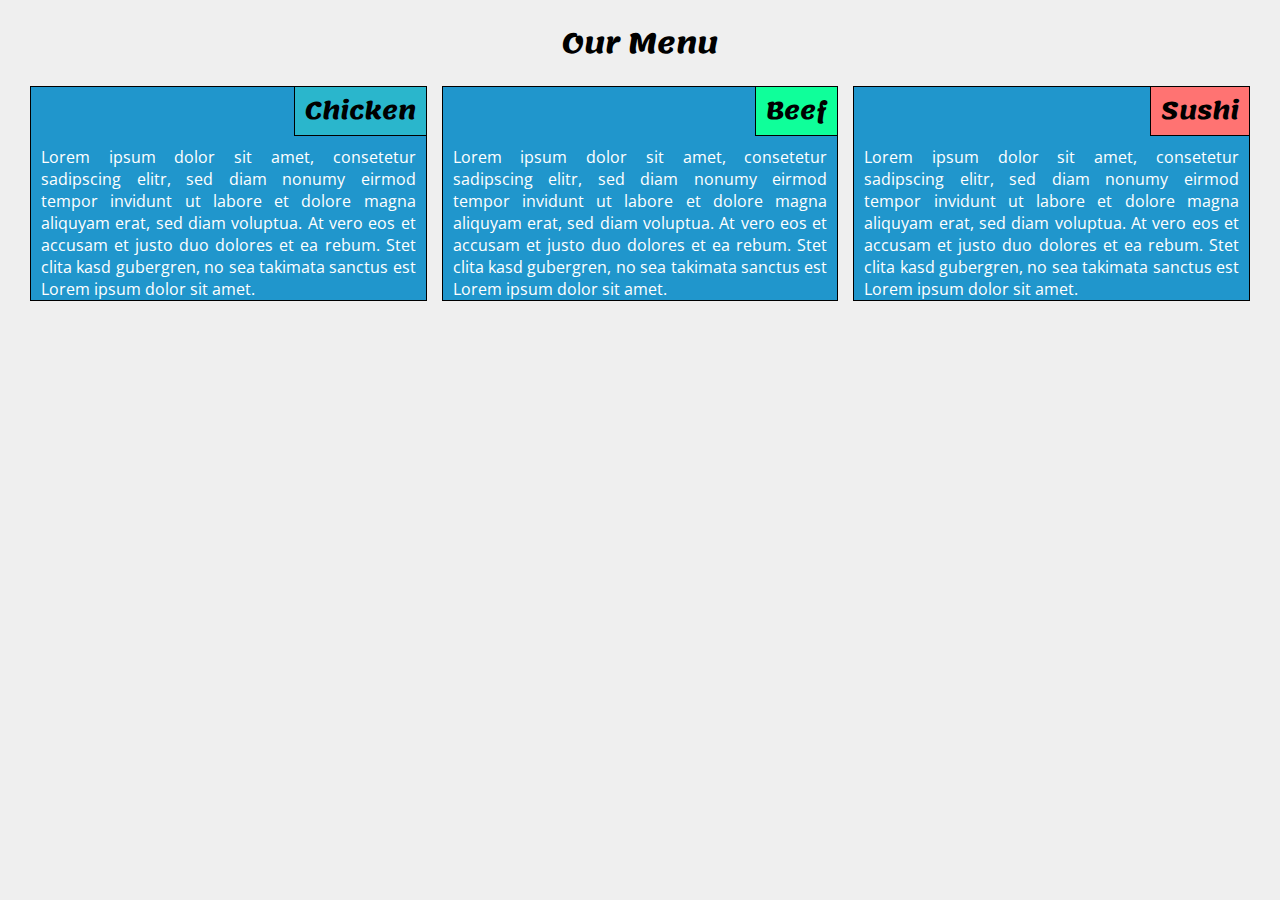
<file: module2-solution/index.html>
<!DOCTYPE html>
<html>
<head>
	<meta charset="utf-8">
	<meta name="viewport" content="width=device-width, initial-scale=1">
	<title>Assignment Solution for Module 2</title>
	<!-- We do not use the browser's default font, but we use some google web fonts -->
	<link href="https://fonts.googleapis.com/css?family=Lemonada|Open+Sans" rel="stylesheet"> 
	<link rel="stylesheet" href="css/style.css">
</head>
<body>

	<h1>Our Menu</h1>

	<div class="row">
		<section class="col-lg-4 col-md-6 col-sm-12">
			<h2>Chicken</h2>
			<p>Lorem ipsum dolor sit amet, consetetur sadipscing elitr, sed diam nonumy eirmod tempor invidunt ut labore et dolore magna aliquyam erat, sed diam voluptua. At vero eos et accusam et justo duo dolores et ea rebum. Stet clita kasd gubergren, no sea takimata sanctus est Lorem ipsum dolor sit amet.</p>
		</section>

		<section class="col-lg-4 col-md-6 col-sm-12">
			<h2>Beef</h2>
			<p>Lorem ipsum dolor sit amet, consetetur sadipscing elitr, sed diam nonumy eirmod tempor invidunt ut labore et dolore magna aliquyam erat, sed diam voluptua. At vero eos et accusam et justo duo dolores et ea rebum. Stet clita kasd gubergren, no sea takimata sanctus est Lorem ipsum dolor sit amet.</p>
		</section>

		<section class="col-lg-4 col-md-12 col-sm-12">
			<h2>Sushi</h2>
			<p>Lorem ipsum dolor sit amet, consetetur sadipscing elitr, sed diam nonumy eirmod tempor invidunt ut labore et dolore magna aliquyam erat, sed diam voluptua. At vero eos et accusam et justo duo dolores et ea rebum. Stet clita kasd gubergren, no sea takimata sanctus est Lorem ipsum dolor sit amet.</p>
		</section>
	</div>

</body>
</html>
</file>
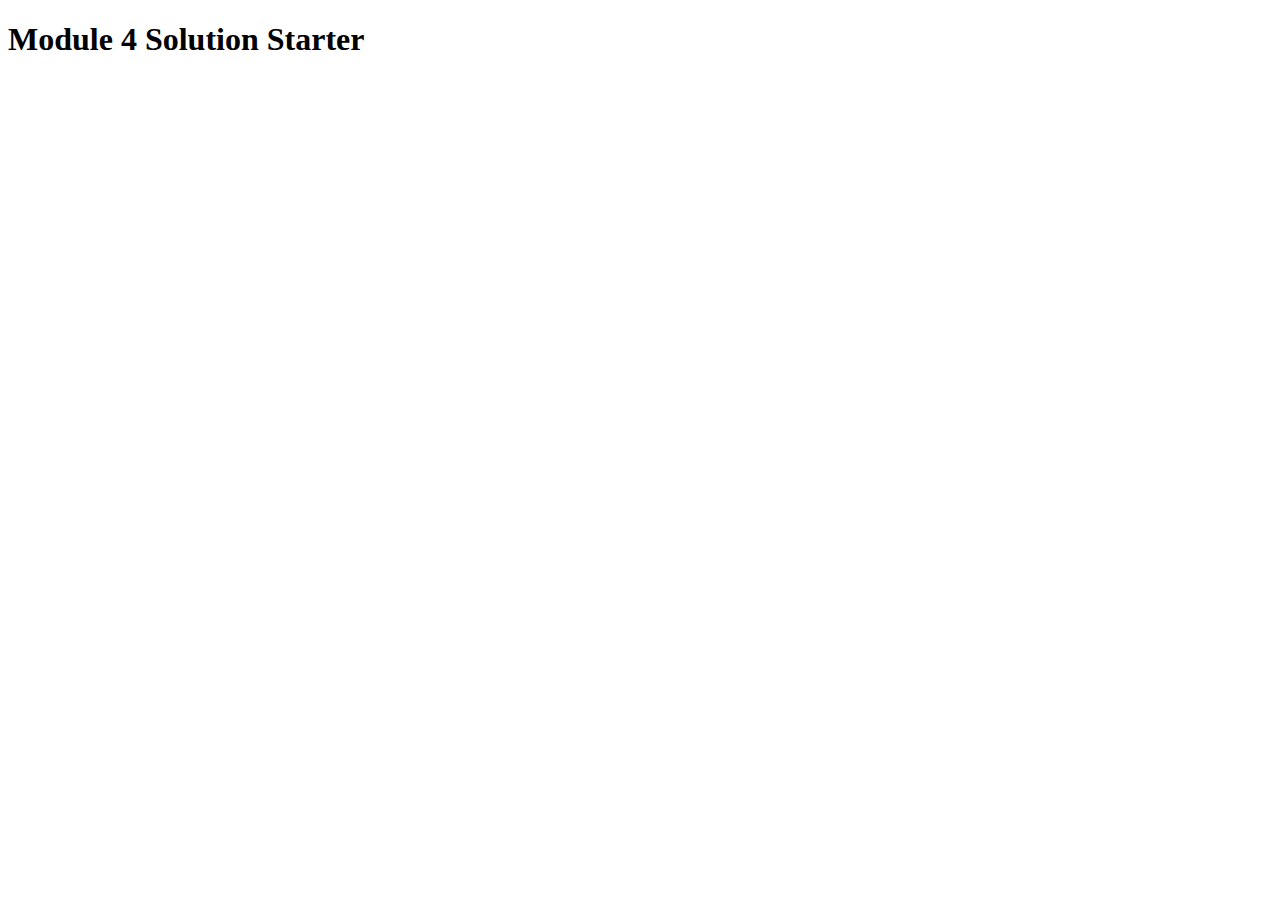
<file: module4-solution/index.html>
<!DOCTYPE html>
<html>
<head>
  <meta charset="utf-8">
  <title>Module 4 Solution Starter</title>
  <script>
    var names = []; // DO NOT REMOVE
  </script>
  <script src="SpeakHello.js"></script>
  <script src="SpeakGoodBye.js"></script>
  <script src="script.js"></script>
</head>
<body>
  <h1>Module 4 Solution Starter</h1>
</body>
</html>
</file>
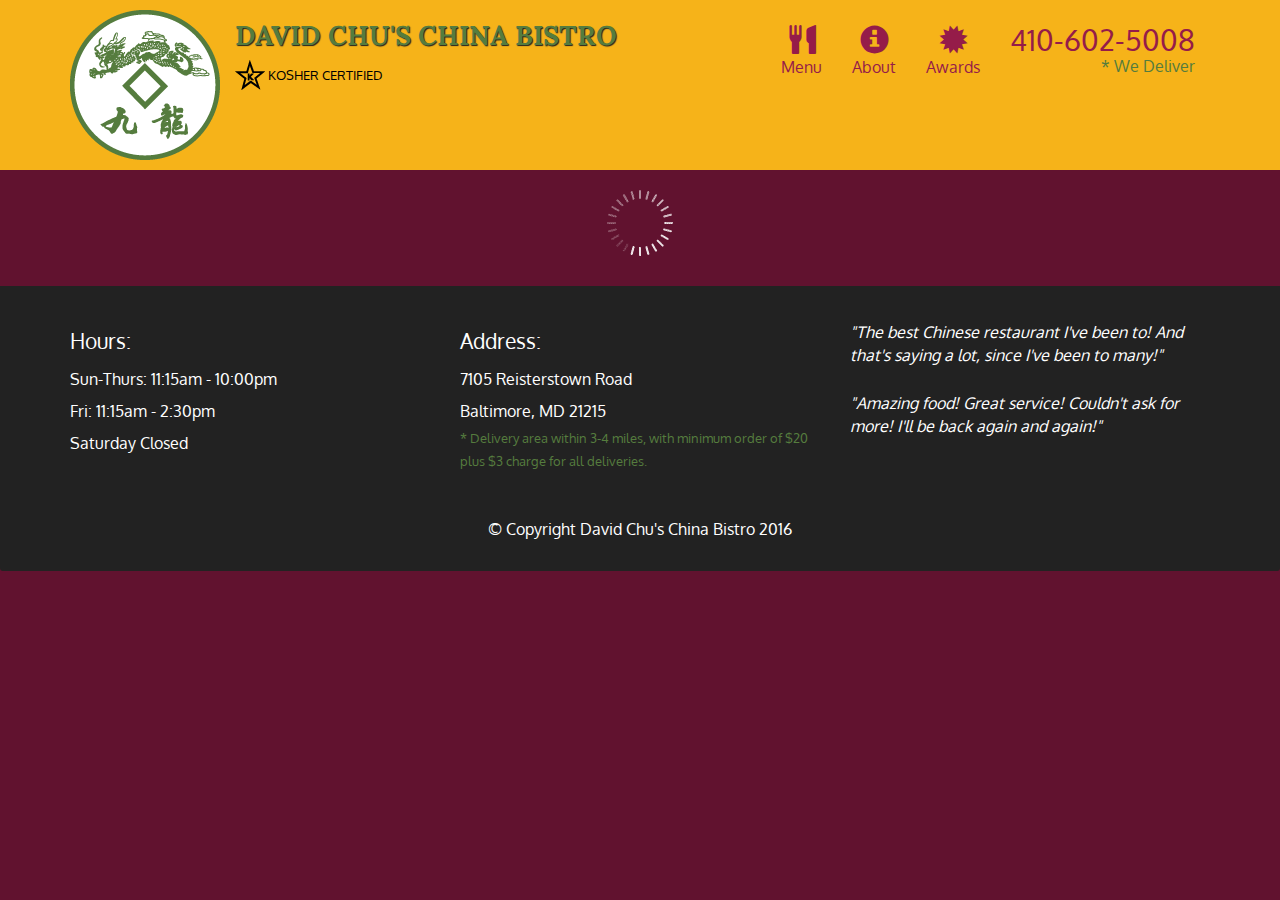
<file: module5-solution/index.html>
<!doctype html>
<html lang="en">
  <head>
    <meta charset="utf-8">
    <meta http-equiv="X-UA-Compatible" content="IE=edge">
    <meta name="viewport" content="width=device-width, initial-scale=1">
    <title>David Chu's China Bistro</title>
    <link rel="stylesheet" href="css/bootstrap.min.css">
    <link rel="stylesheet" href="css/styles.css">
    <link href='https://fonts.googleapis.com/css?family=Oxygen:400,300,700' rel='stylesheet' type='text/css'>
    <link href='https://fonts.googleapis.com/css?family=Lora' rel='stylesheet' type='text/css'>
  </head>
<body>
  <header>
    <nav id="header-nav" class="navbar navbar-default">
      <div class="container">
        <div class="navbar-header">
          <a href="index.html" class="pull-left visible-md visible-lg">
            <div id="logo-img" alt="Logo image"></div>
          </a>

          <div class="navbar-brand">
            <a href="index.html"><h1>David Chu's China Bistro</h1></a>
            <p>
              <img src="images/star-k-logo.png" alt="Kosher certification">
              <span>Kosher Certified</span>
            </p>
          </div>

          <button id="navbarToggle" type="button" class="navbar-toggle collapsed" data-toggle="collapse" data-target="#collapsable-nav" aria-expanded="false">
            <span class="sr-only">Toggle navigation</span>
            <span class="icon-bar"></span>
            <span class="icon-bar"></span>
            <span class="icon-bar"></span>
          </button>
        </div>
        
        <div id="collapsable-nav" class="collapse navbar-collapse">
           <ul id="nav-list" class="nav navbar-nav navbar-right">
            <li id="navHomeButton" class="visible-xs active">
              <a href="index.html">
                <span class="glyphicon glyphicon-home"></span> Home</a>
            </li>
            <li id="navMenuButton">
              <a href="#" onclick="$dc.loadMenuCategories();">
                <span class="glyphicon glyphicon-cutlery"></span><br class="hidden-xs"> Menu</a>
            </li>
            <li>
              <a href="#">
                <span class="glyphicon glyphicon-info-sign"></span><br class="hidden-xs"> About</a>
            </li>
            <li>
              <a href="#">
                <span class="glyphicon glyphicon-certificate"></span><br class="hidden-xs"> Awards</a>
            </li>
            <li id="phone" class="hidden-xs">
              <a href="tel:410-602-5008">
                <span>410-602-5008</span></a><div>* We Deliver</div>
            </li>
          </ul><!-- #nav-list -->
        </div><!-- .collapse .navbar-collapse -->
      </div><!-- .container -->
    </nav><!-- #header-nav -->
  </header>

  <div id="call-btn" class="visible-xs">
    <a class="btn" href="tel:410-602-5008">
    <span class="glyphicon glyphicon-earphone"></span>
    410-602-5008
    </a>
  </div>
  <div id="xs-deliver" class="text-center visible-xs">* We Deliver</div>

  <div id="main-content" class="container"></div>

  <footer class="panel-footer">
    <div class="container">
      <div class="row">
        <section id="hours" class="col-sm-4">
          <span>Hours:</span><br>
          Sun-Thurs: 11:15am - 10:00pm<br>
          Fri: 11:15am - 2:30pm<br>
          Saturday Closed
          <hr class="visible-xs">
        </section>
        <section id="address" class="col-sm-4">
          <span>Address:</span><br>
          7105 Reisterstown Road<br>
          Baltimore, MD 21215
          <p>* Delivery area within 3-4 miles, with minimum order of $20 plus $3 charge for all deliveries.</p>
          <hr class="visible-xs">
        </section>
        <section id="testimonials" class="col-sm-4">
          <p>"The best Chinese restaurant I've been to! And that's saying a lot, since I've been to many!"</p>
          <p>"Amazing food! Great service! Couldn't ask for more! I'll be back again and again!"</p>
        </section>
      </div>
      <div class="text-center">&copy; Copyright David Chu's China Bistro 2016</div>
    </div>
  </footer>

  <!-- jQuery (Bootstrap JS plugins depend on it) -->
  <script src="js/jquery-2.1.4.min.js"></script>
  <script src="js/bootstrap.min.js"></script>
  <script src="js/ajax-utils.js"></script>
  <script src="js/script.js"></script>
</body>
</html>
</file>
<file: module2-solution/css/style.css>
/* -- Override browser defaults ----------------------------------------------------------------- */
* {
  /* Override content-box model with border-box model */
  box-sizing: border-box;
  /* Disable browser's default margins & paddings */
  padding: 0px;
  margin: 0px;
}

/* -- General ----------------------------------------------------------------------------------- */

body {
  font-family: 'Open Sans', sans-serif;
  font-weight: 400;
  background-color: #EFEFEF;
  padding-left: 30px;
  padding-right: 30px;
}

h1, h2 {
  font-family: 'Lemonada', cursive;
}

h1 {
  margin-top: 15px;
  margin-bottom: 15px;
  text-align: center;

  /* Optional task: 75% larger font size */
  font-size: 1.75em;
}

h2 {
  /* Optional task: 50% larger font size */
  font-size: 1.5em;
}

/* -- Sections ---------------------------------------------------------------------------------- */
section {
  background-color: #2096CC;
  /* Requirement: 1px solid black border for section */
  border: 1px solid #000000;
}

/* -- Meal headline ----------------------------------------------------------------------------- */
section > h2 {
  float: right;
  margin-bottom: 10px;
  padding: 0px 10px 0px 10px;
  background-color: #FFFFFF;
  /*  Requirement: 1px solid black border for section heading
      note: this is only applied for the sides that do not share the border with the section, 
            since in my opinion this this looks nicer
  */
  border-width: 0px 0px 1px 1px;
  border-color: #000000;
  border-style: solid;
}

/*  Cycle through three background colors
    This does become useful if one has more than three elements. section:nth-child(1) and so on 
    would have done it as well. */
section:nth-child(3n+1) > h2 {
  background-color: #2AB6CC;
}

section:nth-child(3n+2) > h2 {
  background-color: #0FFF9A;
}

section:nth-child(3n+3) > h2 {
  background-color: #FF7372;
}

/* -- Meal text --------------------------------------------------------------------------------- */
section > p {
  margin-right: 10px;
  margin-left: 10px;
  color: white;
  text-align: justify;
  clear: right;
}

/*  =============================================================================================
    A simple responsive framework
    ============================================================================================= */

.row {
  width: 100%;
}

/* -- Large devices only ------------------------------------------------------------------------ */
@media (min-width: 992px) {
  .col-lg-4 {
    float: left;
    margin-bottom: 15px;

    /*  Use margin-right to create gaps/spaces between the columns */
    margin-right: 15px;

    /*  Set width to a third of parent's width minus the sum of all gap spaces divided by the number
        of columns. 

        Note: calc is not supported by "Opera Mini" (http://caniuse.com/#feat=calc).

        This is an alternative to changing the HTML structure by adding a child element (e.g., a 
        <div>) to every column. This div would be responsible for creating the gaps by adding 
        margins to its left and right and would contain the column's actual content:

        <div class="col-lg-4">
          <div style="margin-left: 10px; margin-right:10px">
            the actual content...
          </div
        </div>

        Note: The code above just sketches the idea and can be further improved.
    */
    width: calc(33.33% - 15px*2/3);
  }

  .col-lg-4:nth-child(3n+0) {
    /* Set margin to 0, since no gap is needed after the last element */
    margin-right: 0px;
  }
}

/* -- Medium devices only ----------------------------------------------------------------------- */
@media (min-width: 768px) and (max-width: 991px) {
  .col-md-6, 
  .col-md-12 {
    float: left;
    margin-bottom: 15px;
  }

  .col-md-6 {
    /* Below CSS code creates gaps/spaces between columns (see documentation for col-lg-4) */
    margin-right: 15px;
    width: calc(50% - 15px/2);
  }

  .col-md-6:nth-child(even) {
    /* Set margin to 0, since no gap is needed after the last element */
    margin-right: 0px;
  }

  .col-md-12 ,{
    width: 100%;
  }
}

/* -- Small devices only ------------------------------------------------------------------------ */
@media (max-width: 767px) {
  .col-sm-12 {
    margin-bottom: 15px;
  }
}
</file>
<file: module5-solution/css/styles.css>
body {
  font-size: 16px;
  color: #fff;
  background-color: #61122f;
  font-family: 'Oxygen', sans-serif;
}

/** HEADER **/
#header-nav {
  background-color: #f6b319;
  border-radius: 0;
  border: 0;
}

#logo-img {
  background: url('../images/restaurant-logo_large.png') no-repeat;
  width: 150px;
  height: 150px;
  margin: 10px 15px 10px 0;
}

.navbar-brand {
  padding-top: 25px;
}
.navbar-brand h1 { /* Restaurant name */
  font-family: 'Lora', serif;
  color: #557c3e;
  font-size: 1.5em;
  text-transform: uppercase;
  font-weight: bold;
  text-shadow: 1px 1px 1px #222;
  margin-top: 0;
  margin-bottom: 0;
  line-height: .75;
}
.navbar-brand a:hover, .navbar-brand a:focus {
  text-decoration: none;
}
.navbar-brand p { /* Kosher cert */
  color: #000;
  text-transform: uppercase;
  font-size: .7em;
  margin-top: 15px;
}
.navbar-brand p span { /* Star-K */
  vertical-align: middle;
}

#nav-list {
  margin-top: 10px;
}
#nav-list a {
  color: #951C49;
  text-align: center;
}
#nav-list a:hover {
  background: #E7E7E7;
}
#nav-list a span {
  font-size: 1.8em;
}

#phone {
  margin-top: 5px;
}
#phone a { /* Phone number */
  text-align: right;
  padding-bottom: 0;
}
#phone div { /* We Deliver */
  color: #557c3e;
  text-align: right;
  padding-right: 15px;
}

.navbar-header button.navbar-toggle, .navbar-header .icon-bar {
  border: 1px solid #61122f;
}
.navbar-header button.navbar-toggle {
  clear: both;
  margin-top: -30px;
}
/* END HEADER */

/* FOOTER */
.panel-footer {
  margin-top: 30px;
  padding-top: 35px;
  padding-bottom: 30px;
  background-color: #222;
  border-top: 0;
}
.panel-footer div.row {
  margin-bottom: 35px;
}
#hours, #address {
  line-height: 2;
}
#hours > span, #address > span {
  font-size: 1.3em;
}
#address p {
  color: #557c3e;
  font-size: .8em;
  line-height: 1.8;
}
#testimonials {
  font-style: italic;
}
#testimonials p:nth-child(2) {
  margin-top: 25px;
}
/* END FOOTER */



/* HOME PAGE */
.container .jumbotron {
  box-shadow: 0 0 50px #3F0C1F;
  border: 2px solid #3F0C1F;
}

#menu-tile, #specials-tile, #map-tile {
  height: 250px;
  width: 100%;
  margin-bottom: 15px;
  position: relative;
  border: 2px solid #3F0C1F;
  overflow: hidden;
}
#menu-tile:hover, #specials-tile:hover, #map-tile:hover {
  box-shadow: 0 1px 5px 1px #cccccc;
}
#menu-tile {
  background: url('../images/menu-tile.jpg') no-repeat;
  background-position: center;
}
#specials-tile {
  background: url('../images/specials-tile.jpg') no-repeat;
  background-position: center;
}
#menu-tile span, #specials-tile span, #map-tile span {
  position: absolute;
  bottom: 0;
  right: 0;
  width: 100%;
  text-align: center;
  font-size: 1.6em;
  text-transform: uppercase;
  background-color: #000;
  color: #fff;
  opacity: .8;
}
/* END HOME PAGE */

/* MENU CATEGORIES PAGE */
.category-tile { 
  position: relative;
  border: 2px solid #3F0C1F;
  overflow: hidden;
  width: 200px;
  height: 200px;
  margin: 0 auto 15px;
}
.category-tile span {
  position: absolute;
  bottom: 0;
  right: 0;
  width: 100%;
  text-align: center;
  font-size: 1.2em;
  text-transform: uppercase;
  background-color: #000;
  color: #fff;
  opacity: .8;
}
.category-tile:hover {
  box-shadow: 0 1px 5px 1px #cccccc;
}

#menu-categories-title + div {
  margin-bottom: 50px;
}
/* END MENU CATEGORIES PAGE */

/* SINGLE CATEGORY PAGE */
.menu-item-tile {
  margin-bottom: 25px;
}
.menu-item-tile hr {
  width: 80%;
}
.menu-item-tile .menu-item-price {
  font-size: 1.1em;
  text-align: right;
  margin-top: -15px;
  margin-right: -15px;
}
.menu-item-tile .menu-item-price span {
  font-size: .6em;
}
.menu-item-photo {
  position: relative;
  border: 2px solid #3F0C1F; 
  overflow: hidden;
  padding: 0;
  margin-right: -15px;
  margin-left: auto;
  margin-bottom: 20px;
  max-width: 250px;
}
.menu-item-photo div {
  position: absolute;
  bottom: 0;
  right: 0;
  width: 80px;
  background-color: #557c3e;
  text-align: center;
}
.menu-item-description {
  padding-right: 30px;
}
h3.menu-item-title {
  margin: 0 0 10px;
}
.menu-item-details {
  font-size: .9em;
  font-style: italic;
}
/* END SINGLE CATEGORY PAGE */


/********** Large devices only **********/
@media (min-width: 1200px) {
  .container .jumbotron {
    background: url('../images/jumbotron_1200.jpg') no-repeat;
    height: 675px;
  }
}

/********** Medium devices only **********/
@media (min-width: 992px) and (max-width: 1199px) {
  /* Header */
  #logo-img {
    background: url('../images/restaurant-logo_medium.png') no-repeat;
    width: 100px;
    height: 100px;
    margin: 5px 5px 5px 0;
  }
  /* End Header */

  /* Home Page */
  .container .jumbotron {
    background: url('../images/jumbotron_992.jpg') no-repeat;
    height: 558px;
  }
  /* End Home Page */
}

/********** Small devices only **********/
@media (min-width: 768px) and (max-width: 991px) {
  /* Home Page */
  .container .jumbotron {
    background: url('../images/jumbotron_768.jpg') no-repeat;
    height: 432px;
  }
  /* End Home Page */
}

/********** Extra small devices only **********/
@media (max-width: 767px) {
  /* Header */
  .navbar-brand {
    padding-top: 10px;
    height: 80px;
  }
  .navbar-brand h1 { /* Restaurant name */
    padding-top: 10px;
    font-size: 5vw; /* 1vw = 1% of viewport width */
  }
  .navbar-brand p { /* Kosher cert */
    font-size: .6em;
    margin-top: 12px;
  }
  .navbar-brand p img { /* Star-K */
    height: 20px;
  }

  #collapsable-nav a { /* Collapsed nav menu text */
    font-size: 1.2em;
  }
  #collapsable-nav a span { /* Collapsed nav menu glyph */
    font-size: 1em;
    margin-right: 5px;
  }

  #call-btn > a {
    font-size: 1.5em;
    display: block;
    margin: 0 20px;
    padding: 10px;
    border: 2px solid #fff;
    background-color: #f6b319;
    color: #951c49;
  }
  #xs-deliver {
    margin-top: 5px;
    font-size: .7em;
    letter-spacing: .1em;
    text-transform: uppercase;
  }
  /* End Header */

  /* Footer */
  .panel-footer section {
    margin-bottom: 30px;
    text-align: center;
  }
  .panel-footer section:nth-child(3) {
    margin-bottom: 0; /* margin already exists on the whole row */
  }
  .panel-footer section hr {
    width: 50%;
  }
  /* End Footer */

  /* Home Page */
  .container .jumbotron {
    margin-top: 30px;
    padding: 0;
  }
  #menu-tile, #specials-tile {
    width: 360px;
    margin: 0 auto 15px;
  }

  .menu-item-photo {
    margin-right: auto;
  }
  .menu-item-tile .menu-item-price {
    text-align: center;
  }
  .menu-item-description {
    text-align: center;;
  }
}


/********** Super extra small devices Only :-) (e.g., iPhone 4) **********/
@media (max-width: 479px) {
  /* Header */
  .navbar-brand h1 { /* Restaurant name */
    padding-top: 5px;
    font-size: 6vw;
  }
  /* End Header */
  
  /* Home page */
  #menu-tile, #specials-tile {
    width: 280px;
    margin: 0 auto 15px;
  }

  .col-xxs-12 {
    position: relative;
    min-height: 1px;
    padding-right: 15px;
    padding-left: 15px;
    float: left;
    width: 100%;
  }
}
</file>
